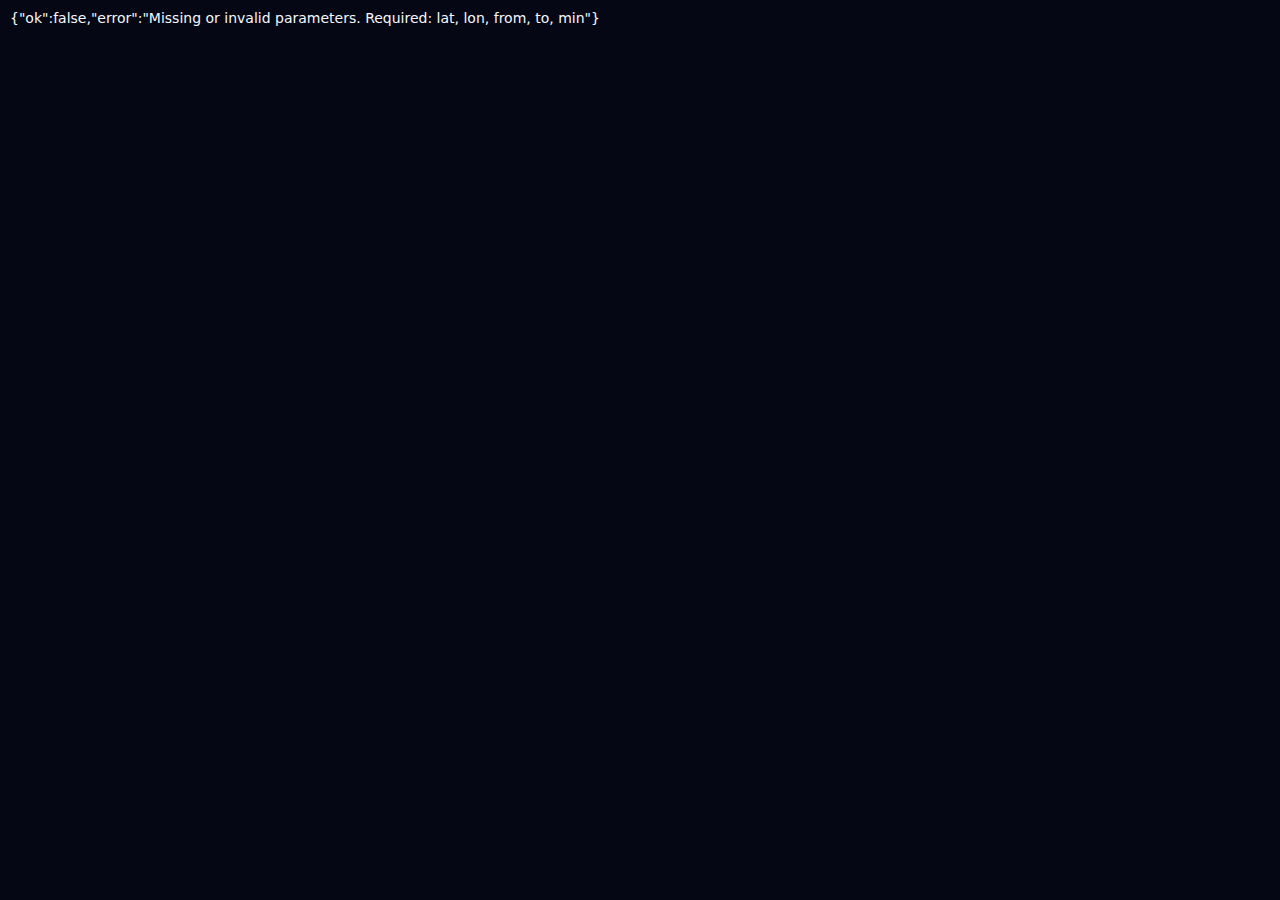
<file: shortcut.html>
<!DOCTYPE html>
<html lang="en">
<head>
  <meta charset="UTF-8" />
  <title>Darkness Planner Shortcut API</title>
  <meta name="viewport" content="width=device-width, initial-scale=1" />

  <!-- StarJS is needed for Sun + Moon positions -->
  <script src="StarJs.min.js"></script>

  <!-- SunCalc is not strictly required here, but you might reuse it later -->
  <script src="https://unpkg.com/suncalc@1.9.0/suncalc.js"></script>

  <style>
    /* Minimal styling so that plain JSON is clearly visible in a browser */
    body {
      margin: 0;
      padding: 10px;
      font-family: system-ui, -apple-system, BlinkMacSystemFont, "SF Pro Text", "Segoe UI", sans-serif;
      background: #050814;
      color: #f5f7ff;
      white-space: pre-wrap;
      font-size: 14px;
    }
  </style>
</head>
<body>
<script>
  // ------------- Small helpers -------------

  function pad2(n) {
    return n < 10 ? '0' + n : '' + n;
  }

  // Local midnight for a given Date
  function atLocalMidnight(date) {
    const d = new Date(date.getTime());
    d.setHours(0, 0, 0, 0);
    return d;
  }

  // Shift date by N days
  function shiftDays(date, delta) {
    const d = new Date(date.getTime());
    d.setDate(d.getDate() + delta);
    return d;
  }

  // Minutes between two dates
  function diffMinutes(a, b) {
    return Math.round((b.getTime() - a.getTime()) / 60000);
  }

  // ISO date: YYYY-MM-DD (local)
  function fmtDateISO(d) {
    const yyyy = d.getFullYear();
    const mm = pad2(d.getMonth() + 1);
    const dd = pad2(d.getDate());
    return yyyy + '-' + mm + '-' + dd;
  }

  // Human duration: "3 h 20 min" / "45 min"
  function fmtDuration(mins) {
    if (!mins || mins <= 0) return '0 min';
    const h = Math.floor(mins / 60);
    const m = mins % 60;
    if (h > 0) {
      return m > 0 ? (h + ' h ' + m + ' min') : (h + ' h');
    }
    return m + ' min';
  }

  // ------------- Astronomy with StarJS -------------

  function getEventsForDate(midnightLocal, latDeg, lonDeg) {
    if (!window.StarJs || !StarJs.Solar || !StarJs.Time) return null;
    const mjd0 = StarJs.Time.time2mjd(midnightLocal);
    const mjd1 = mjd0 + 1;
    const latRad = latDeg * StarJs.Math.DEG2RAD;
    const lonRad = lonDeg * StarJs.Math.DEG2RAD;
    const arr = StarJs.Solar.sunAndMoonEvents(mjd0, mjd1, lonRad, latRad);
    return arr && arr[0] ? arr[0] : null;
  }

  function getSunTimesForNight(baseDate, latDeg, lonDeg) {
    const mid0 = atLocalMidnight(baseDate);
    const mid1 = shiftDays(mid0, 1);

    const e0 = getEventsForDate(mid0, latDeg, lonDeg);
    const e1 = getEventsForDate(mid1, latDeg, lonDeg);

    const sun0 = e0 && e0.sun ? e0.sun : {};
    const sun1 = e1 && e1.sun ? e1.sun : {};

    const day0 = sun0.day || {};
    const day1 = sun1.day || {};

    const twA0 = sun0.twilightA || {};
    const twA1 = sun1.twilightA || {};

    let sunset = null;
    if (typeof day0.set === 'number') {
      sunset = new Date(mid0.getTime() + day0.set * 3600 * 1000);
    }

    let sunrise = null;
    if (typeof day1.rise === 'number') {
      sunrise = new Date(mid1.getTime() + day1.rise * 3600 * 1000);
    }

    let astrStart = null;
    if (typeof twA0.set === 'number') {
      astrStart = new Date(mid0.getTime() + twA0.set * 3600 * 1000);
    }

    let astrEnd = null;
    if (typeof twA1.rise === 'number') {
      astrEnd = new Date(mid1.getTime() + twA1.rise * 3600 * 1000);
    }

    return { mid0, mid1, sunset, sunrise, astrStart, astrEnd };
  }

  // Full darkness between astronomical twilight times, checking Moon below horizon
  function getFullDarknessForNight(baseDate, latDeg, lonDeg) {
    const sun = getSunTimesForNight(baseDate, latDeg, lonDeg);
    const { astrStart, astrEnd } = sun;

    if (!astrStart || !astrEnd || astrEnd <= astrStart) {
      return { sun, darknessIntervals: [], totalMinutes: 0 };
    }

    const stepMs = 5 * 60 * 1000; // 5 minutes
    const latRad = latDeg * StarJs.Math.DEG2RAD;
    const lonRad = lonDeg * StarJs.Math.DEG2RAD;
    const sinLat = Math.sin(latRad);
    const cosLat = Math.cos(latRad);

    const startMs = astrStart.getTime();
    const endMs   = astrEnd.getTime();

    let intervals = [];
    let inDark = false;
    let runStart = null;

    for (let tMs = startMs; tMs <= endMs; tMs += stepMs) {
      const t = new Date(tMs);

      const mjd = StarJs.Time.time2mjd(t);
      const T = StarJs.Time.mjd2jct(mjd);

      const pos = StarJs.Solar.approxMoon(T);
      const ra  = pos.ra;
      const dec = pos.dec;

      const gmst = StarJs.Time.gmst(mjd);
      const lst  = gmst + lonRad;
      const H    = lst - ra;

      const sinAlt =
        sinLat * Math.sin(dec) + cosLat * Math.cos(dec) * Math.cos(H);
      const alt = Math.asin(sinAlt);

      const nowDark = alt < 0;

      if (nowDark && !inDark) {
        inDark = true;
        runStart = t;
      } else if (!nowDark && inDark) {
        inDark = false;
        intervals.push({ start: runStart, end: new Date(tMs) });
        runStart = null;
      }
    }

    if (inDark && runStart) {
      intervals.push({ start: runStart, end: astrEnd });
    }

    let totalMinutes = 0;
    for (const d of intervals) {
      totalMinutes += diffMinutes(d.start, d.end);
    }

    return { sun, darknessIntervals: intervals, totalMinutes };
  }

  // Overlap between darkness intervals and user time window [fromHour..toHour]
  function getWindowOverlapMinutes(baseDate, darknessIntervals, fromHour, toHour) {
    if (!darknessIntervals || darknessIntervals.length === 0) return 0;

    const baseMid = atLocalMidnight(baseDate);
    const baseMs  = baseMid.getTime();

    let windowStartMs = baseMs + fromHour * 3600000;
    let windowEndMs   = baseMs + toHour   * 3600000;

    // If end is not after start, assume it crosses midnight into the next day
    if (windowEndMs <= windowStartMs) {
      windowEndMs += 24 * 3600000;
    }

    let total = 0;
    for (const interval of darknessIntervals) {
      const s = Math.max(interval.start.getTime(), windowStartMs);
      const e = Math.min(interval.end.getTime(), windowEndMs);
      if (e > s) {
        total += Math.round((e - s) / 60000);
      }
    }
    return total;
  }

  // ------------- Main API logic -------------

  (function main() {
    try {
      const url = new URL(window.location.href);
      const qp  = url.searchParams;

      // Required parameters: lat, lon, from, to, min
      const lat   = parseFloat(qp.get('lat'));
      const lon   = parseFloat(qp.get('lon'));
      const fromH = parseInt(qp.get('from'), 10);
      const toH   = parseInt(qp.get('to'), 10);
      const minH  = parseFloat(qp.get('min') || '0'); // hours
      const dow   = qp.get('dow') || ''; // '', 'fri_sat', 'sat_sun', 'fri_sat_sun'
      const days  = parseInt(qp.get('days') || '30', 10); // how many nights to scan

      // Optional start date: YYYY-MM-DD
      const startStr = qp.get('start'); 
      let startDate;
      if (startStr) {
        const parts = startStr.split('-').map(Number);
        // month - 1 because JS months are 0-based
        startDate = atLocalMidnight(new Date(parts[0], parts[1] - 1, parts[2]));
      } else {
        startDate = atLocalMidnight(new Date());
      }

      // Validate required parameters
      if (!isFinite(lat) || !isFinite(lon) || !isFinite(fromH) || !isFinite(toH)) {
        document.body.textContent = JSON.stringify({
          ok: false,
          error: 'Missing or invalid parameters. Required: lat, lon, from, to, min'
        });
        return;
      }

      const minMinutes = minH > 0 ? Math.round(minH * 60) : 0;

      // Map DOW filter to allowed days
      // JS: Sunday=0, Monday=1, ... Saturday=6
      let allowedDays = null;
      switch (dow) {
        case 'fri_sat':
          allowedDays = [5, 6];
          break;
        case 'sat_sun':
          allowedDays = [6, 0];
          break;
        case 'fri_sat_sun':
          allowedDays = [5, 6, 0];
          break;
        default:
          allowedDays = null; // no restrictions
      }

      // Scan N nights forward
      let found = null;

      for (let i = 0; i < days; i++) {
        const base = shiftDays(startDate, i);
        const dowJs = base.getDay();

        if (allowedDays && !allowedDays.includes(dowJs)) {
          // Day of week is not allowed by filter
          continue;
        }

        const dark = getFullDarknessForNight(base, lat, lon);

        if (!dark.sun.astrStart || !dark.sun.astrEnd || dark.darknessIntervals.length === 0) {
          // No astronomical night or no Moon-below-horizon intervals
          continue;
        }

        const mm = getWindowOverlapMinutes(base, dark.darknessIntervals, fromH, toH);

        if (mm >= minMinutes) {
          found = { date: base, minutes: mm, dark };
          break;
        }
      }

      if (!found) {
        document.body.textContent = JSON.stringify({
          ok: false,
          message: 'No suitable nights in the specified range',
          scannedDays: days
        });
        return;
      }

      // Build a human-friendly message
      const dateISO  = fmtDateISO(found.date);
      const durHuman = fmtDuration(found.minutes);

      const result = {
        ok: true,
        date: dateISO,              // YYYY-MM-DD
        overlapMinutes: found.minutes,
        overlapHuman: durHuman,
        fromHour: fromH,
        toHour: toH,
        scannedDays: days,
        // Optional debug info:
        debug: {
          lat: lat,
          lon: lon,
          minHours: minH,
          dowFilter: dow
        },
        message: `Next good dark window on ${dateISO} with at least ${durHuman}`
      };

      document.body.textContent = JSON.stringify(result);
    } catch (err) {
      document.body.textContent = JSON.stringify({
        ok: false,
        error: 'Unexpected error',
        details: String(err && err.message ? err.message : err)
      });
    }
  })();
</script>
</body>
</html>
</file>
